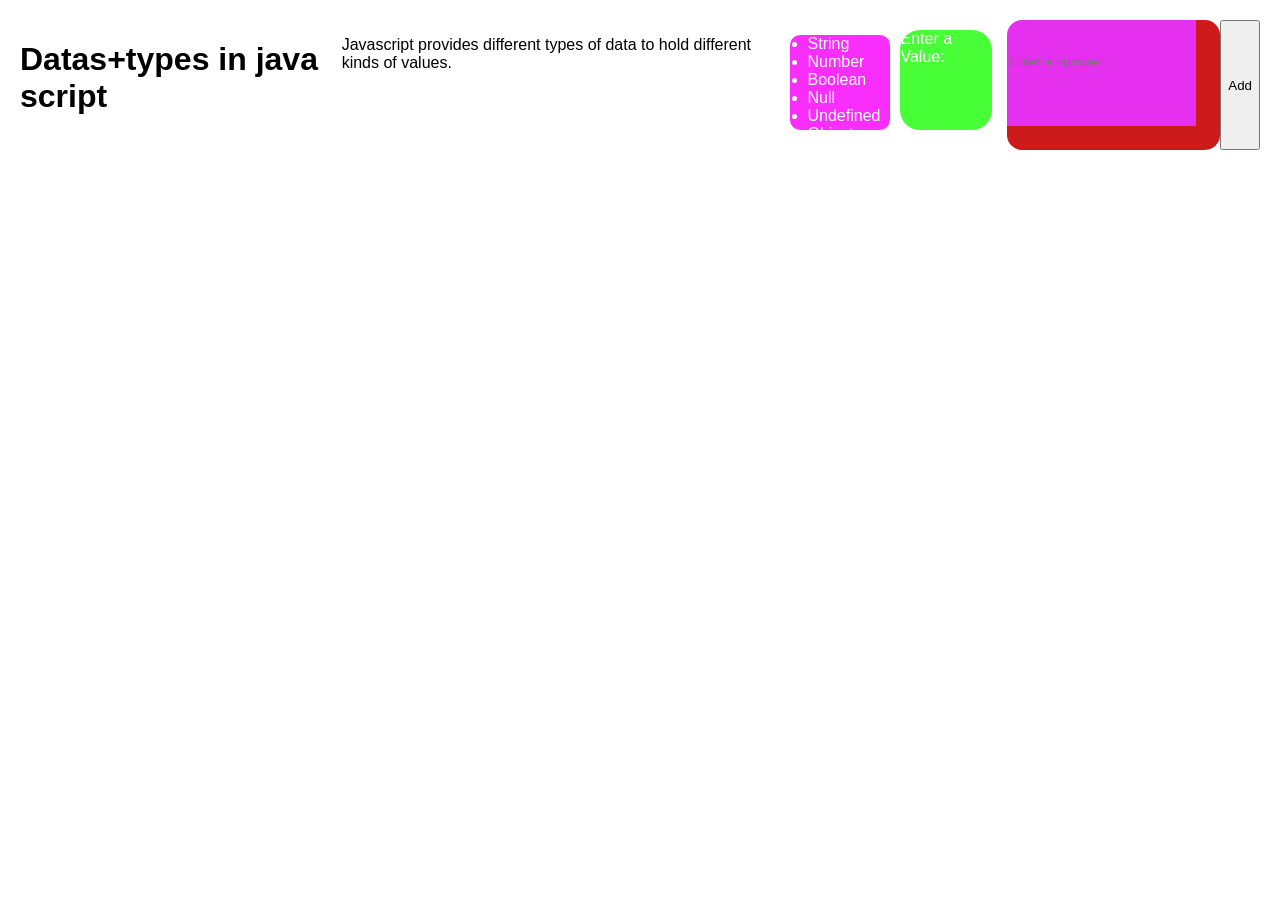
<file: index.html>
<!DOCTYPE html>
<html lang="en">
<head>
    <meta charset="UTF-8">
    <meta name="viewport" content="width=device-width, initial-scale=1.0">
    <title>Document</title>
    <link rel="stylesheet" href="style.css">
    <script>
        var counter=0;
        var startnumber=0;
        function onclickAdd(){
            debugger;
         if (counter==0){
             startnumber=parseInt(document.getElementById("txtstartnumber").value);

         }
         counter=counter+1;
         startnumber = startnumber + 1;
            document.getElementById("result").innerHTML=startnumber;
        }
        function onchangeAdd(){
            debugger
        counter=0;
        }
        
    </script>
</head>

<body>
    <h1>Datas+types in java script</h1>
    
    
    <P>Javascript provides different types of data to hold different kinds of values.</P>
    
    <ul class="datatypes">
        <li> String</li>
        <li>Number</li>
        <li>Boolean</li>
        <li>Null</li>
        <li>Undefined</li>
        <li>Object</li>
    </ul>  
    <br>
    <label class="order">
        Enter a Value:
    </label>
    <br>
    <input  class="startnumber" type="text" id="txtstartnumber" placeholder="Enter a number" onchange="onchangeAdd()">
    <button  id="btnAdd" onclick="onclickAdd()">Add</button>
   
</body>
</html>
</file>
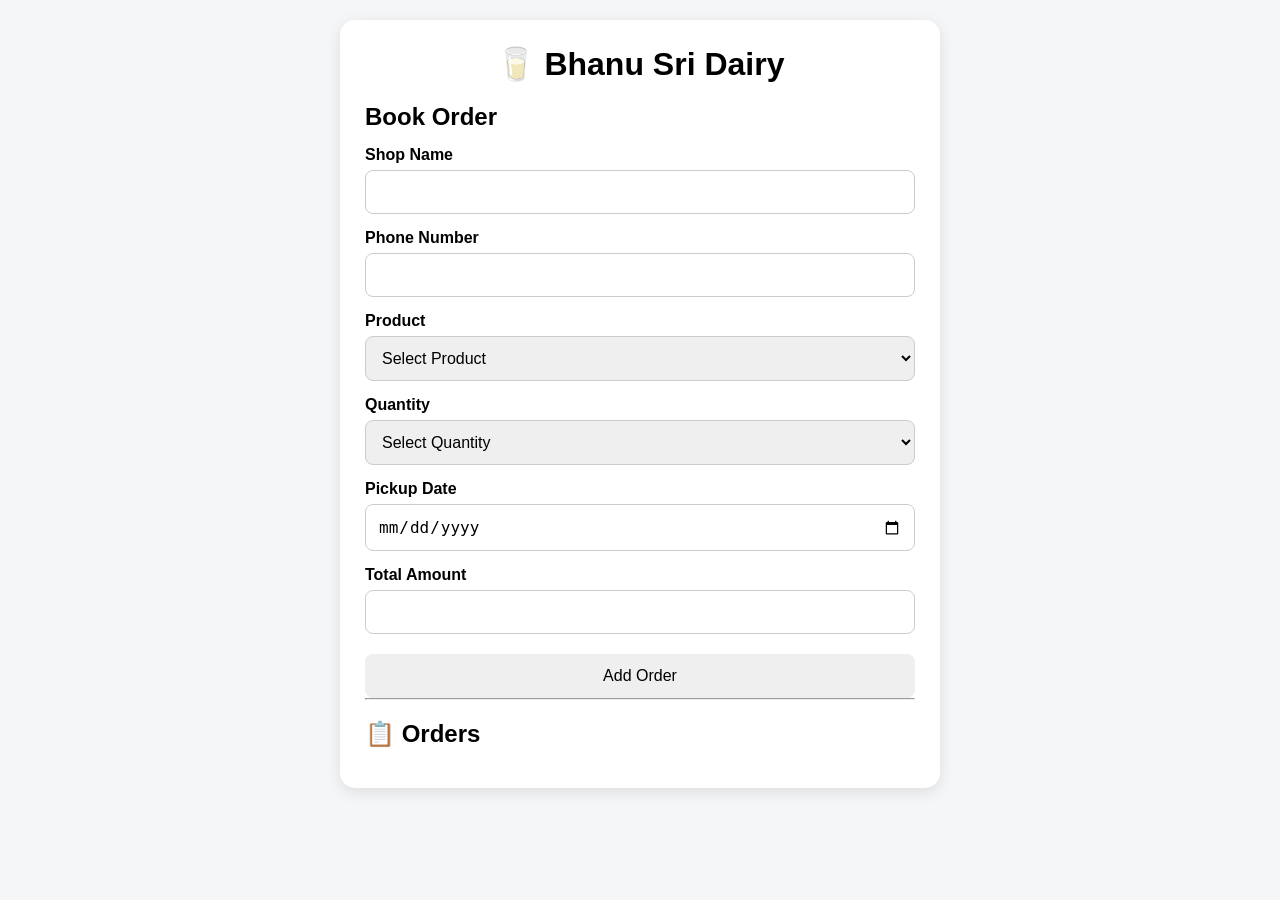
<file: Dairy.html>
<!DOCTYPE html>
<html lang="en">
<head>
    <meta charset="UTF-8">
    <meta name="viewport" content="width=device-width, initial-scale=1.0">

    <title>Bhanu Sri Dairy - Pickup Orders</title>
    <link rel="stylesheet" href="Dairy.css">
</head>

<body>
    <div class="container">
        <h1>🥛 Bhanu Sri Dairy</h1>
        <h2>Book  Order</h2>

        <form id="orderForm">

            <label>Shop  Name</label>
            <input type="text" id="customerName" required>

            <label>Phone Number</label>
            <input type="tel" id="phoneNumber" required>

            <label>Product</label>
            <select id="product" required>
                <option value="">Select Product</option>
                <option value="Milk">Milk</option>
                <option value="Curd">Curd</option>
                <option value="Ghee">Ghee</option>
            </select>
            <label>Quantity</label>
            <select id="quantity" required>
                <option value="">Select Quantity</option>
            </select>

            <label>Pickup Date</label>
            <input type="date" id="pickupDate" required>

            <label>Total Amount</label>
            <input type="text" id="totalAmount" readonly>

            <button type="submit">Add Order</button>

        </form>

        <hr>

        <h2>📋 Orders</h2>

        <div id="ordersList"></div>

    </div>

    <script src="Dairy.js" defer></script>

</body>
</html>
</file>
<file: style.css>
body{
   
    font-family: Arial, sans-serif;
    margin: 0;
    padding: 20px;
    display: flex;
}
.datatypes{
   padding-left: 18px;
    margin-top: 15px;
    margin-bottom: 20px;
    padding-right: 10px;
    margin-left: 20px;
    border-radius: 10px;
    background-color: #f92efc;          
    height: 85px;
    border-top: 15px;
    border-color: rgb(16, 2, 2);
    border-left: 20px;
    padding-bottom: 10px;
    color: white;
    border-width: 20px;  
   
    
}
.order{
    margin-top: 10px;
    border-radius: 20px;
    background-color: #48fe37;
    margin-bottom: 20px;
    border-top: 30px;
    border-color: rgb(16, 2, 2);
    padding-right: 10px;
    margin-left: 10px;
    border-left: 30px;
    padding-bottom: 25px;
    color: white;
    border-bottom: 20px;
    
}
.startnumber{
       border-radius: 15px;
     background-color: #e530ef;
        border-top: 30px;
        border-color: rgb(205, 26, 26);
        padding-right: 18px;
        margin-left: 15px;
        border-left: 20px;
        padding-bottom: 24px;
        color: white;
        border-width: 24px;

}
</file>
<file: Dairy.css>
* {
    box-sizing: border-box;
    margin: 0;
    padding: 0;
}
body {
    font-family: Arial, sans-serif;
    background: #f4f6f8;
    padding: 20px;
}

.container {
    max-width: 600px;
    margin: auto;
    background: white;
    padding: 25px;
    border-radius: 15px;
    box-shadow: 0 4px 15px rgba(0, 0, 0, 0.1);
}

h1 {
    text-align: center;
    margin-bottom: 10px;
}

h2 {
    margin: 20px 0 15px;
}

label {
    display: block;
    margin-top: 15px;
    margin-bottom: 6px;
    font-weight: bold;
}

input,
select {
    width: 100%;
    padding: 12px;
    border: 1px solid #ccc;
    border-radius: 8px;
    font-size: 16px;
}

button {
    width: 100%;
    margin-top: 20px;
    padding: 13px;
    border: none;
    border-radius: 8px;
    font-size: 16px;
    cursor: pointer;
}

.order {
    margin-top: 15px;
    padding: 15px;
    border: 1px solid #ddd;
    border-radius: 10px;
    background: #fafafa;
}

.order h3 {
    margin-bottom: 10px;
}

.order p {
    margin: 6px 0;
}

.order button {
    margin-top: 10px;
}
</file>
